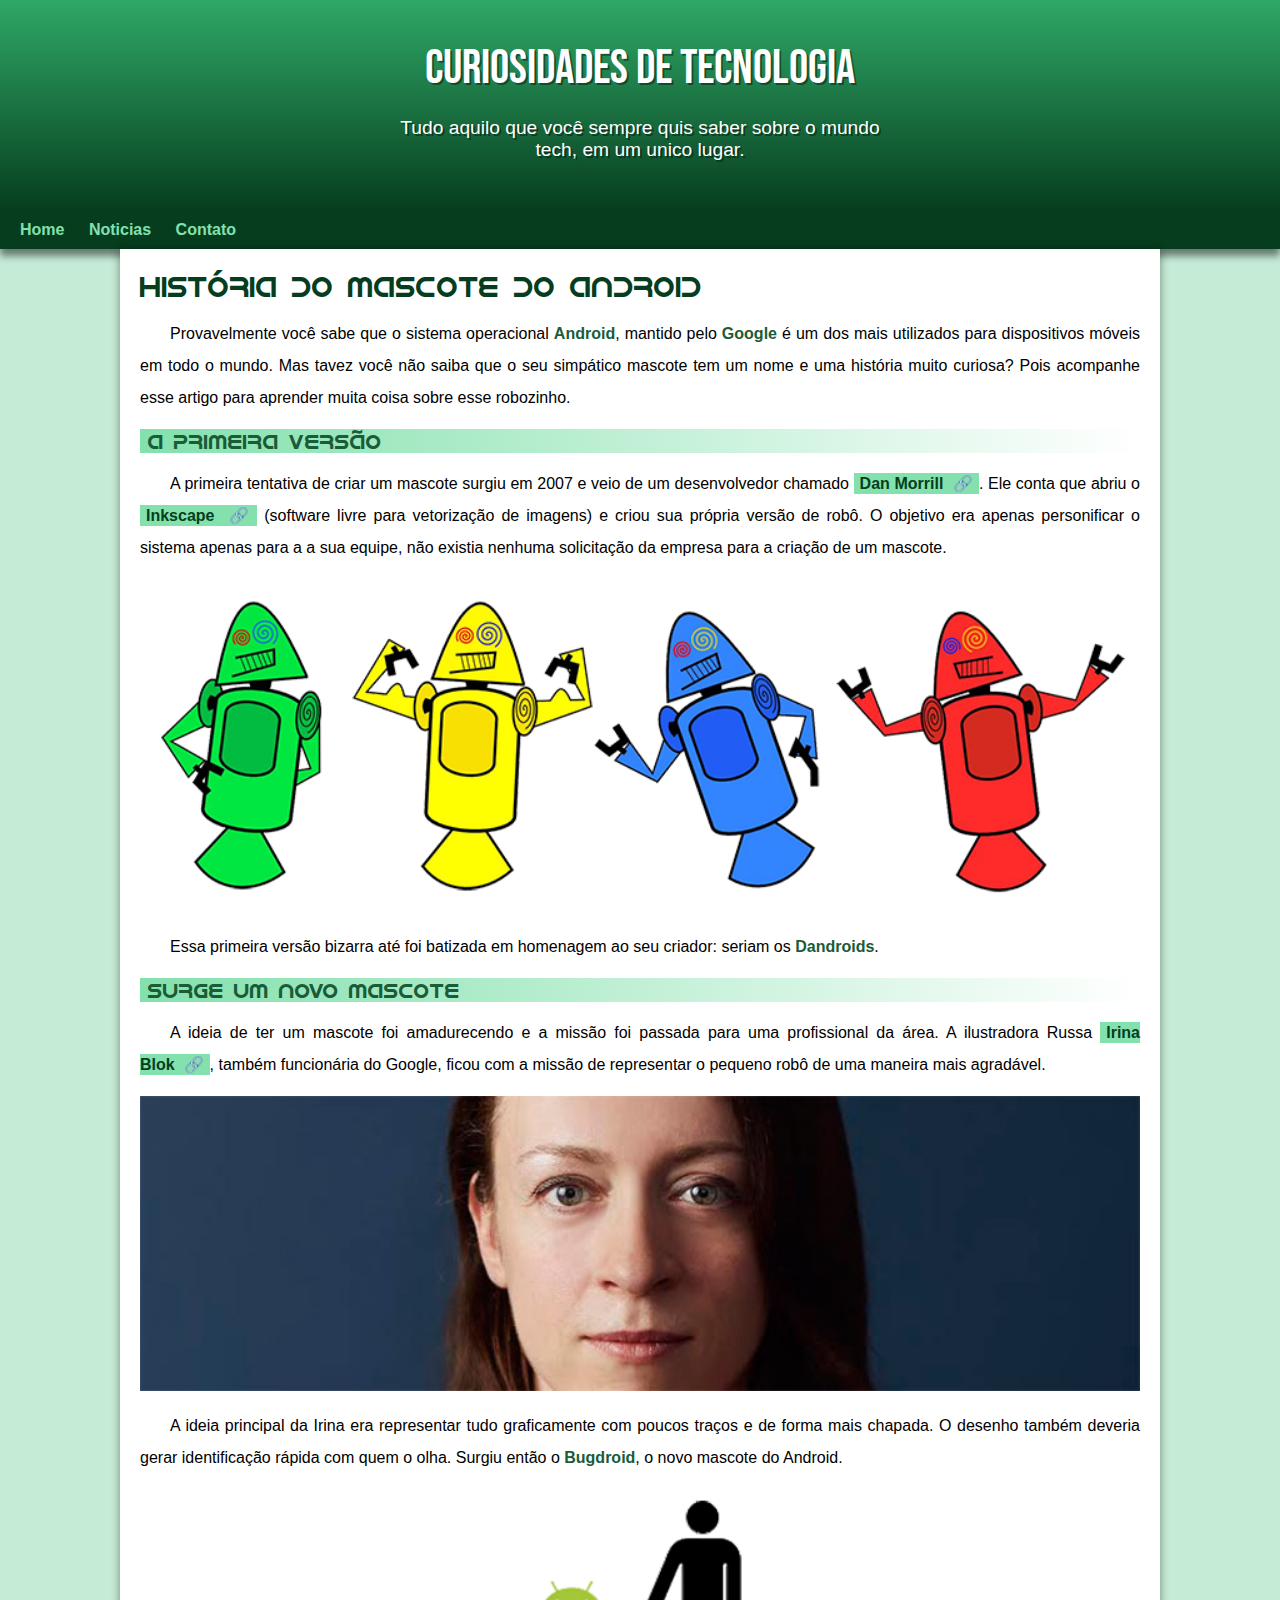
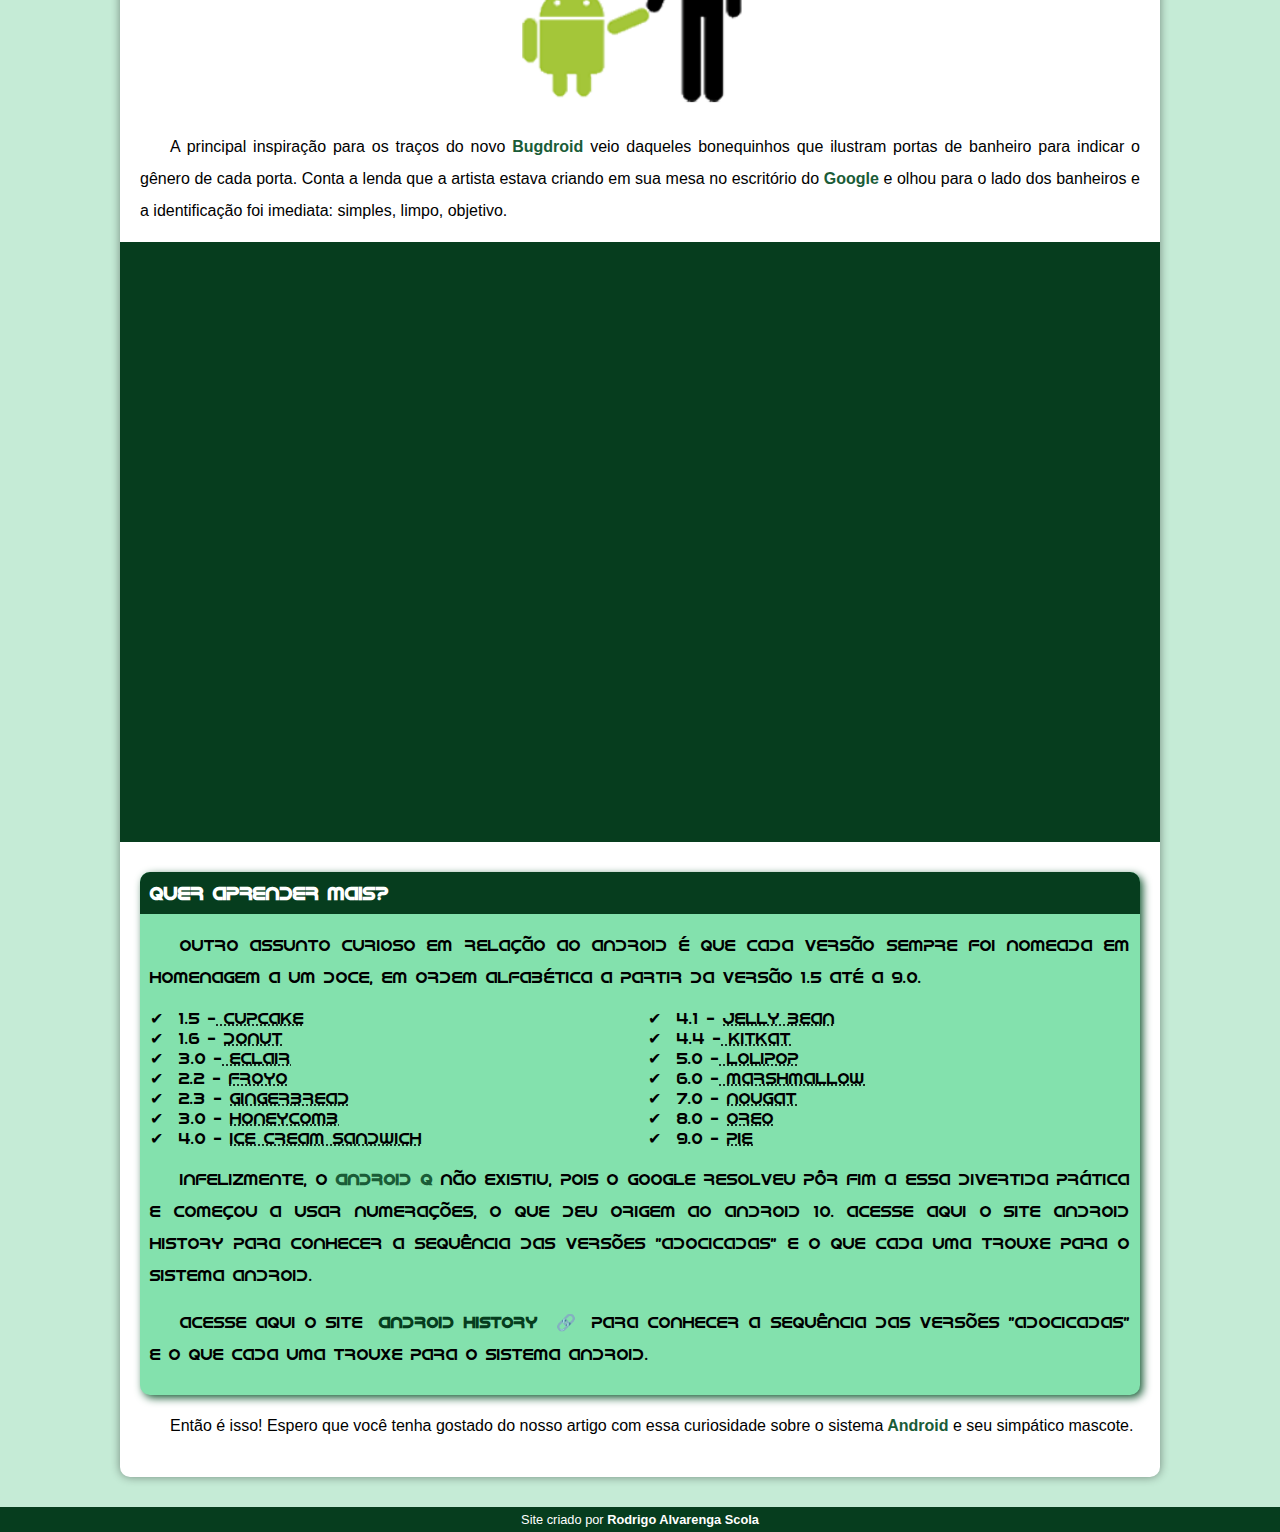
<file: index.html>
<!DOCTYPE html>
<html lang="pt-br">
<head>
    <meta charset="UTF-8">
    <meta http-equiv="X-UA-Compatible" content="IE=edge">
    <meta name="viewport" content="width=device-width, initial-scale=1.0">
    <title>Como surgiu o mascote android</title>
   <link rel="shortcut icon" href="imagens/favicon.ico" type="image/x-icon">
   <link rel="stylesheet" href="estilo/style.css">
</head>
<body>
    <header>
        <h1>Curiosidades de tecnologia</h1>
        <p>
        Tudo aquilo que você sempre quis saber sobre o mundo tech, em um unico lugar.  
        </p>
    </header>
    <nav>
        <a href="#">Home</a>
        <a href="#">Noticias</a>
         <a href="#">Contato</a>
    </nav>
    <main>
        <article>
                        <h1>História do Mascote do Android</h1>

            <p>Provavelmente você sabe que o sistema operacional <strong>Android</strong>, mantido pelo<strong> Google</strong> é um dos mais utilizados para dispositivos móveis em todo o mundo. Mas tavez você não saiba que o seu simpático mascote tem um nome e uma história muito curiosa? Pois acompanhe esse artigo para aprender muita coisa sobre esse robozinho.</p>

            <h2>A primeira versão</h2>

            <p>A primeira tentativa de criar um mascote surgiu em 2007 e veio de um desenvolvedor chamado <a href="https://androidcommunity.com/dan-morrill-shows-us-the-android-mascot-that-almost-was-20130103/" target="_blank" class="externo">Dan Morrill</a>. Ele conta que abriu o <a href="https://inkscape.org/pt-br/" target="_blank" class="externo">Inkscape</a> (software livre para vetorização de imagens) e criou sua própria versão de robô. O objetivo era apenas personificar o sistema apenas para a a sua equipe, não existia nenhuma solicitação da empresa para a criação de um mascote.</p>

           <picture>
               <source media="(max-width: 670px )" srcset="imagens/dan-droids-pq.png">
               <img src="imagens/dan-droids.png" alt="Primeiro Mascote do Android"></picture>

            <p>Essa primeira versão bizarra até foi batizada em homenagem ao seu criador: seriam os<strong> Dandroids</strong>.</p>

            <h2>Surge um novo mascote</h2>

            <p>A ideia de ter um mascote foi amadurecendo e a missão foi passada para uma profissional da área. A ilustradora Russa <a href="https://www.irinablok.com/" target="_blank" class="externo">Irina Blok</a>, também funcionária do Google, ficou com a missão de representar o pequeno robô de uma maneira mais agradável.</p>

         <picture>
             <source media="(max-width: 670px )" srcset="imagens/irina-blok-pq.jpg">
             <img src="imagens/irina-blok.jpg" alt="Irina Block, criadora do bugdroid"></picture>

            <p>A ideia principal da Irina era representar tudo graficamente com poucos traços e de forma mais chapada. O desenho também deveria gerar identificação rápida com quem o olha. Surgiu então o<strong> Bugdroid</strong>, o novo mascote do Android.</p>

           <img src="imagens/bugdroid.png" class="pequena" alt="Bugdroid">

            <p>A principal inspiração para os traços do novo <strong>Bugdroid </strong>veio daqueles bonequinhos que ilustram portas de banheiro para indicar o gênero de cada porta. Conta a lenda que a artista estava criando em sua mesa no escritório do<strong> Google</strong> e olhou para o lado dos banheiros e a identificação foi imediata: simples, limpo, objetivo.</p>

            <div class="video"><iframe width="560" height="315" src="https://www.youtube.com/embed/l2UDgpLz20M" title="YouTube video player" frameborder="0" allow="accelerometer; autoplay; clipboard-write; encrypted-media; gyroscope; picture-in-picture" allowfullscreen></iframe></div>
            
            <aside>
                <h3>Quer aprender mais?</h3>
                <p>Outro assunto curioso em relação ao Android é que cada versão sempre foi nomeada em homenagem a um doce, em ordem alfabética a partir da versão 1.5 até a 9.0.</p>
                <ul>
                    <li>1.5 -<abbr title="Bolo de Copo"> Cupcake</abbr></li>
                    <li>1.6 - <abbr title="Rosquinha">Donut</abbr></li>
                    <li>3.0 -<abbr title="Bomba"> Eclair</abbr></li>
                    <li>2.2 - <abbr title=" Iogurte congelado">Froyo</abbr></li>
                    <li>2.3 - <abbr title="Biscoito de gengibre">Gingerbread</abbr></li>
                    <li>3.0 - <abbr title="Favo de Mel">Honeycomb</abbr></li>
                    <li>4.0 - <abbr title="Sanduiche de Sorvete">Ice Cream Sandwich</abbr></li>
                    <li>4.1 - <abbr title="Jujuba">Jelly Bean</abbr></li>
                    <li>4.4 -<abbr title="Kitkat"> KitKat</abbr></li>
                    <li>5.0 -<abbr title="Pirulito"> Lolipop</abbr></li>
                    <li>6.0 -<abbr title=" Marshmallow"> Marshmallow</abbr></li>
                    <li>7.0 - <abbr title="Torrone">Nougat</abbr></li>
                    <li>8.0 - <abbr title="Oreo">Oreo</abbr></li>
                    <li>9.0 - <abbr title="Torta">Pie</abbr></li>
                </ul>
                <p>
                    Infelizmente, o <strong>Android Q</strong> não existiu, pois o Google resolveu pôr fim a essa divertida prática e começou a usar numerações, o que deu origem ao Android 10.
                    Acesse aqui o site Android History para conhecer a sequência das versões "adocicadas" e o que cada uma trouxe para o sistema Android.
                </p>

               <p>Acesse aqui o site <a href="https://www.android.com/intl/pt-BR_br/history/" target="_blank" class="externo">Android History</a> para conhecer a sequência das versões "adocicadas" e o que cada uma trouxe para o sistema Android.</p>

            </aside>

            <p>Então é isso! Espero que você tenha gostado do nosso artigo com essa curiosidade sobre o sistema<strong> Android</strong> e seu simpático mascote.</p>
        </article>
    </main>
    <footer>
       <p>Site criado por <a href="https://www.instagram.com/rodrigoalvarengascola/" target="_blank">Rodrigo Alvarenga Scola</a></p> 
    </footer>
</body>
</html>
</file>
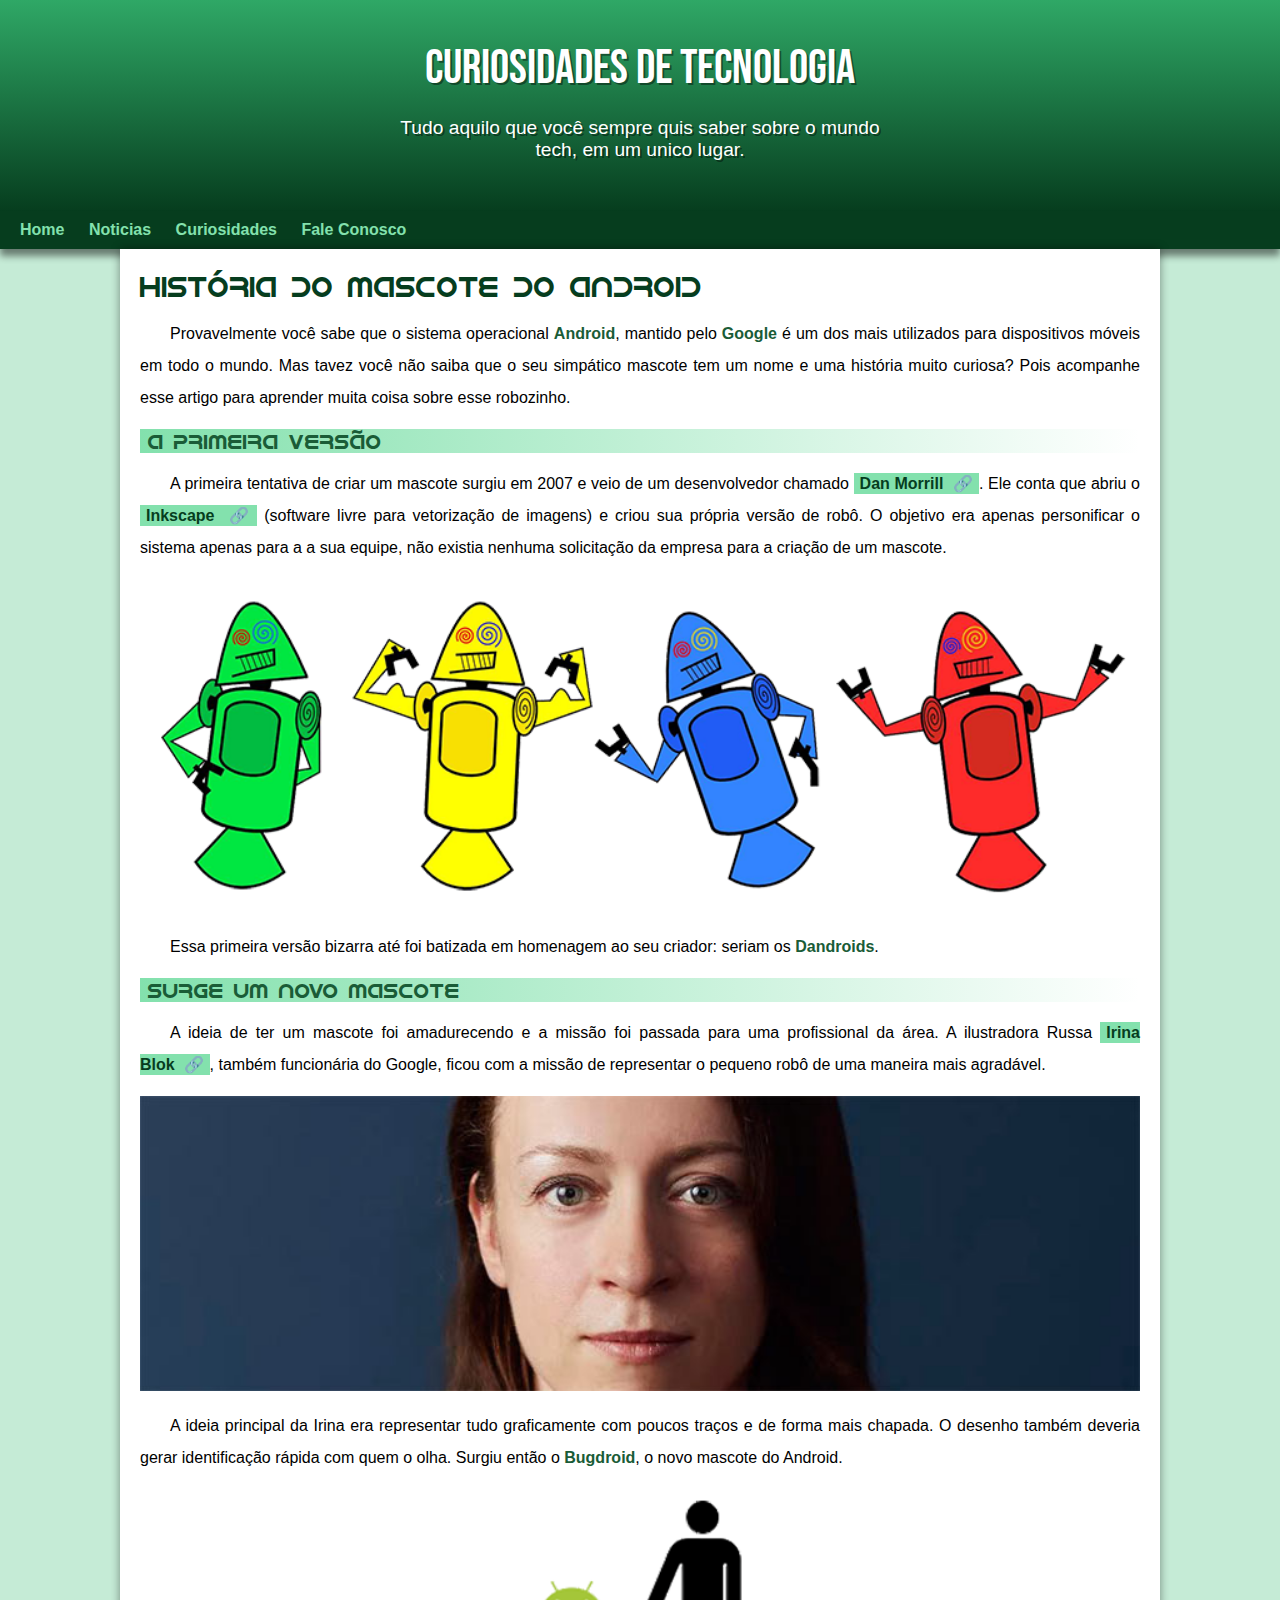
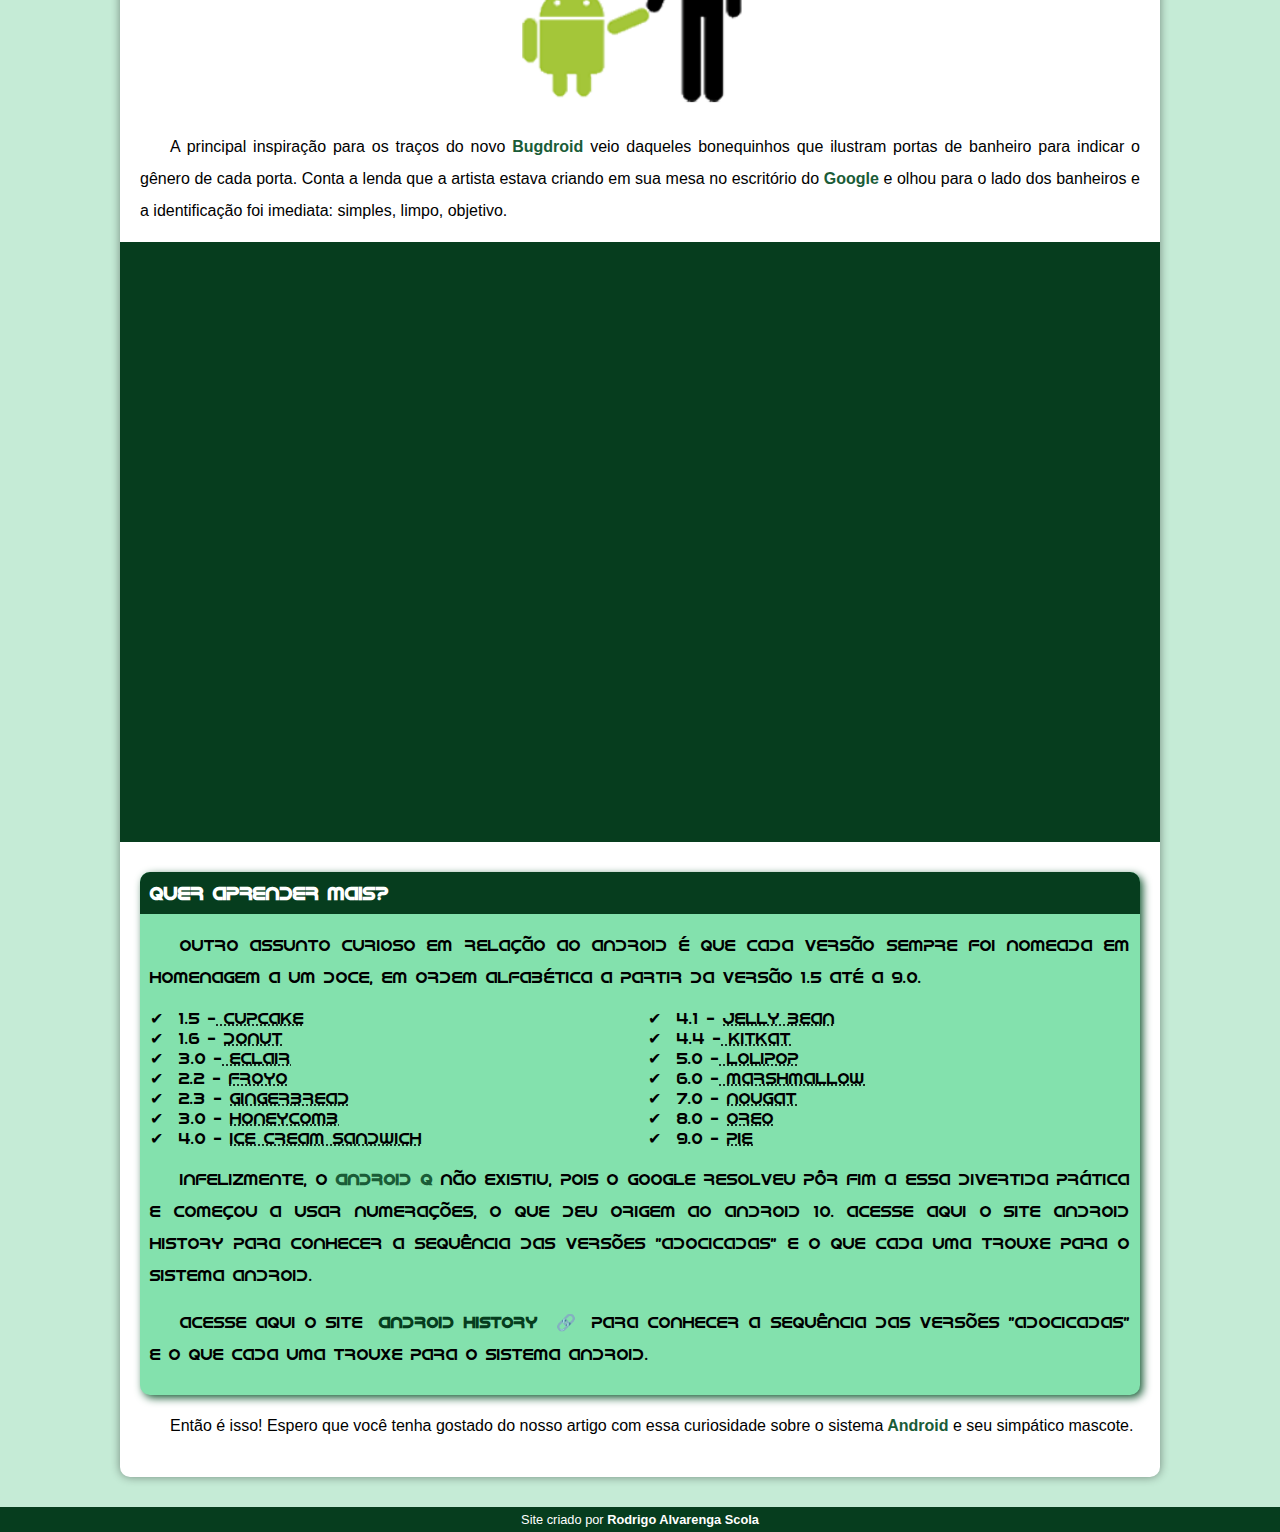
<file: index.html.html>
<!DOCTYPE html>
<html lang="pt-br">
<head>
    <meta charset="UTF-8">
    <meta http-equiv="X-UA-Compatible" content="IE=edge">
    <meta name="viewport" content="width=device-width, initial-scale=1.0">
    <title>Como surgiu o mascote android</title>
   <link rel="shortcut icon" href="imagens/favicon.ico" type="image/x-icon">
   <link rel="stylesheet" href="estilo/style.css">
</head>
<body>
    <header>
        <h1>Curiosidades de tecnologia</h1>
        <p>
        Tudo aquilo que você sempre quis saber sobre o mundo tech, em um unico lugar.  
        </p>
    </header>
    <nav>
        <a href="#">Home</a>
        <a href="#">Noticias</a>
        <a href="#">Curiosidades</a>
        <a href="#">Fale Conosco</a>
    </nav>
    <main>
        <article>
                        <h1>História do Mascote do Android</h1>

            <p>Provavelmente você sabe que o sistema operacional <strong>Android</strong>, mantido pelo<strong> Google</strong> é um dos mais utilizados para dispositivos móveis em todo o mundo. Mas tavez você não saiba que o seu simpático mascote tem um nome e uma história muito curiosa? Pois acompanhe esse artigo para aprender muita coisa sobre esse robozinho.</p>

            <h2>A primeira versão</h2>

            <p>A primeira tentativa de criar um mascote surgiu em 2007 e veio de um desenvolvedor chamado <a href="https://androidcommunity.com/dan-morrill-shows-us-the-android-mascot-that-almost-was-20130103/" target="_blank" class="externo">Dan Morrill</a>. Ele conta que abriu o <a href="https://inkscape.org/pt-br/" target="_blank" class="externo">Inkscape</a> (software livre para vetorização de imagens) e criou sua própria versão de robô. O objetivo era apenas personificar o sistema apenas para a a sua equipe, não existia nenhuma solicitação da empresa para a criação de um mascote.</p>

           <picture>
               <source media="(max-width: 670px )" srcset="imagens/dan-droids-pq.png">
               <img src="imagens/dan-droids.png" alt="Primeiro Mascote do Android"></picture>

            <p>Essa primeira versão bizarra até foi batizada em homenagem ao seu criador: seriam os<strong> Dandroids</strong>.</p>

            <h2>Surge um novo mascote</h2>

            <p>A ideia de ter um mascote foi amadurecendo e a missão foi passada para uma profissional da área. A ilustradora Russa <a href="https://www.irinablok.com/" target="_blank" class="externo">Irina Blok</a>, também funcionária do Google, ficou com a missão de representar o pequeno robô de uma maneira mais agradável.</p>

         <picture>
             <source media="(max-width: 670px )" srcset="imagens/irina-blok-pq.jpg">
             <img src="imagens/irina-blok.jpg" alt="Irina Block, criadora do bugdroid"></picture>

            <p>A ideia principal da Irina era representar tudo graficamente com poucos traços e de forma mais chapada. O desenho também deveria gerar identificação rápida com quem o olha. Surgiu então o<strong> Bugdroid</strong>, o novo mascote do Android.</p>

           <img src="imagens/bugdroid.png" class="pequena" alt="Bugdroid">

            <p>A principal inspiração para os traços do novo <strong>Bugdroid </strong>veio daqueles bonequinhos que ilustram portas de banheiro para indicar o gênero de cada porta. Conta a lenda que a artista estava criando em sua mesa no escritório do<strong> Google</strong> e olhou para o lado dos banheiros e a identificação foi imediata: simples, limpo, objetivo.</p>

            <div class="video"><iframe width="560" height="315" src="https://www.youtube.com/embed/l2UDgpLz20M" title="YouTube video player" frameborder="0" allow="accelerometer; autoplay; clipboard-write; encrypted-media; gyroscope; picture-in-picture" allowfullscreen></iframe></div>
            
            <aside>
                <h3>Quer aprender mais?</h3>
                <p>Outro assunto curioso em relação ao Android é que cada versão sempre foi nomeada em homenagem a um doce, em ordem alfabética a partir da versão 1.5 até a 9.0.</p>
                <ul>
                    <li>1.5 -<abbr title="Bolo de Copo"> Cupcake</abbr></li>
                    <li>1.6 - <abbr title="Rosquinha">Donut</abbr></li>
                    <li>3.0 -<abbr title="Bomba"> Eclair</abbr></li>
                    <li>2.2 - <abbr title=" Iogurte congelado">Froyo</abbr></li>
                    <li>2.3 - <abbr title="Biscoito de gengibre">Gingerbread</abbr></li>
                    <li>3.0 - <abbr title="Favo de Mel">Honeycomb</abbr></li>
                    <li>4.0 - <abbr title="Sanduiche de Sorvete">Ice Cream Sandwich</abbr></li>
                    <li>4.1 - <abbr title="Jujuba">Jelly Bean</abbr></li>
                    <li>4.4 -<abbr title="Kitkat"> KitKat</abbr></li>
                    <li>5.0 -<abbr title="Pirulito"> Lolipop</abbr></li>
                    <li>6.0 -<abbr title=" Marshmallow"> Marshmallow</abbr></li>
                    <li>7.0 - <abbr title="Torrone">Nougat</abbr></li>
                    <li>8.0 - <abbr title="Oreo">Oreo</abbr></li>
                    <li>9.0 - <abbr title="Torta">Pie</abbr></li>
                </ul>
                <p>
                    Infelizmente, o <strong>Android Q</strong> não existiu, pois o Google resolveu pôr fim a essa divertida prática e começou a usar numerações, o que deu origem ao Android 10.
                    Acesse aqui o site Android History para conhecer a sequência das versões "adocicadas" e o que cada uma trouxe para o sistema Android.
                </p>

               <p>Acesse aqui o site <a href="https://www.android.com/intl/pt-BR_br/history/" target="_blank" class="externo">Android History</a> para conhecer a sequência das versões "adocicadas" e o que cada uma trouxe para o sistema Android.</p>

            </aside>

            <p>Então é isso! Espero que você tenha gostado do nosso artigo com essa curiosidade sobre o sistema<strong> Android</strong> e seu simpático mascote.</p>
        </article>
    </main>
    <footer>
       <p>Site criado por <a href="https://www.instagram.com/rodrigoalvarengascola/" target="_blank">Rodrigo Alvarenga Scola</a></p> 
    </footer>
</body>
</html>
</file>
<file: estilo/style.css>
@charset "UTF-8" ;

@import url('https://fonts.googleapis.com/css2?family=Bebas+Neue&display=swap');

@font-face{
    font-family: 'Idroid' ;
    src: url('../fontes/idroid.otf') format('opentype');
    font-weight: normal;
}

:root{
    --cor0: #c5ebd6;
    --cor1: #83e1ad;
    --cor2: #3ddc84;
    --cor3: #2fa866;
    --cor4: #1a5c37;
    --cor5: #063d1e;

    --fonte-padrão: arial,verdana,helvetica,sans-serif;
    --fonte-destaque:'Bebas Neue', cursive;
    --fonte-android: 'Idroid', cursive;
}

* {
margin: 0px;
padding: 0px;
}


body{
    background-color:var(--cor0) ;
    font-family: var(--fonte-padrão);
}

a.externo::after{
content: '\00A0\00A0\1F517';

}



header{
    background-image: linear-gradient(to bottom, var(--cor3), var(--cor5));
    min-height: 150px;
    text-align: center;
    padding-top: 40px;
}

header > h1{
    color:white;
    font-family: var(--fonte-destaque);
    font-size: 3em;
    font-weight: normal;
    margin-bottom: 20px;
    text-shadow: 2px 2px 0px rgba(0, 0, 0, 0.425);
}
header > p {
    font-family: var(--fonte-padrão);
    font-size: 1.2em;
    color: white;
    max-width: 500px;
    margin: auto;
    padding-bottom: 50px;
    padding-right: 10px;
    padding-left: 10px;
    text-shadow: 2px 2px 0px rgba(0, 0, 0, 0.425);
    
}

nav{
    background-color: var(--cor5);
    padding: 10px;
    box-shadow: 0px 7px 7px rgba(0, 0, 0, 0.473);
     
}

nav > a{
  color: var(--cor1);
  padding: 10px;
  text-decoration: none;
  font-weight: bold;
  border-radius: 5px;
  transition-duration: .5s;
}

nav > a:hover{
    background-color: var(--cor3);
    color: var(--cor5);
}


main {
    background-color: white;
    min-width: 300px;
    max-width: 1000px;
    margin: auto;
    margin-bottom: 30px;
    border-bottom-left-radius: 10px;
    border-bottom-right-radius: 10px;
    padding: 20px;
    box-shadow: 0px 0px 10px rgba(0, 0, 0, 0.418);


}

main h1{
    color: var(--cor5);
    font-family: var(--fonte-android);
    font-weight: normal;
    font-size: 1.8em;
}

main h2{
    font-family: var(--fonte-android);
    color: var(--cor4);
    font-weight: normal;
    font-size: 1.3em;
    background-image: linear-gradient(to right, var(--cor1), transparent);
    text-indent: 8px;
}

main p{
    margin: 15px 0px ;
    text-align: justify;
    text-indent: 30px;
    font-size: 1em;
    line-height: 2em;
}

main strong {
 color: var(--cor4);
 font-weight: bold;
 
}

main a {
    text-decoration: none;
    font-weight: bold;
    color: var(--cor5);
    background-color: var(--cor1);
    padding: 2px 6px;
}

main a:hover{
    text-decoration: underline;
    color: var(--cor4);
}

main img{
    width: 100%;
}

main img.pequena{
    max-width: 350px;
    display: block;
    margin: auto;
}

div.video{
    background-color: var(--cor5);
    margin: 0px -20px 30px -20px;
    padding: 20px;
    position: relative;
    padding-bottom: 58%;
}

div.video > iframe{
    position: absolute;
    top: 5%;
    left: 5% ;
    width: 90%;
    height: 90%;
}
 aside{
 background-color: var(--cor1);
 font-family: var(--fonte-android);
  padding: 10px;
 border-radius: 10px;
 box-shadow: 3px 3px 8px var(--cor4)
 
 }

 aside > h3{
     background-color: var(--cor5);
     color: white;
     padding: 10px;
     margin: -10px -10px 0px -10px;
     border-radius: 10px 10px 0px 0px ;
 }

 aside > ul {
     list-style-type: '\2714\00A0\00A0';
     list-style-position: inside;
     columns: 2;
 }


footer{
    background-color: #063d1e;
    color: white;
    text-align: center;
    font-size: 0.8em;
    padding: 5px;
}
footer  a {
color: white;
font-weight: bolder;
text-decoration: none;
}

footer a:hover{
    text-decoration: underline;
    color: var(--cor1);
}
</file>
